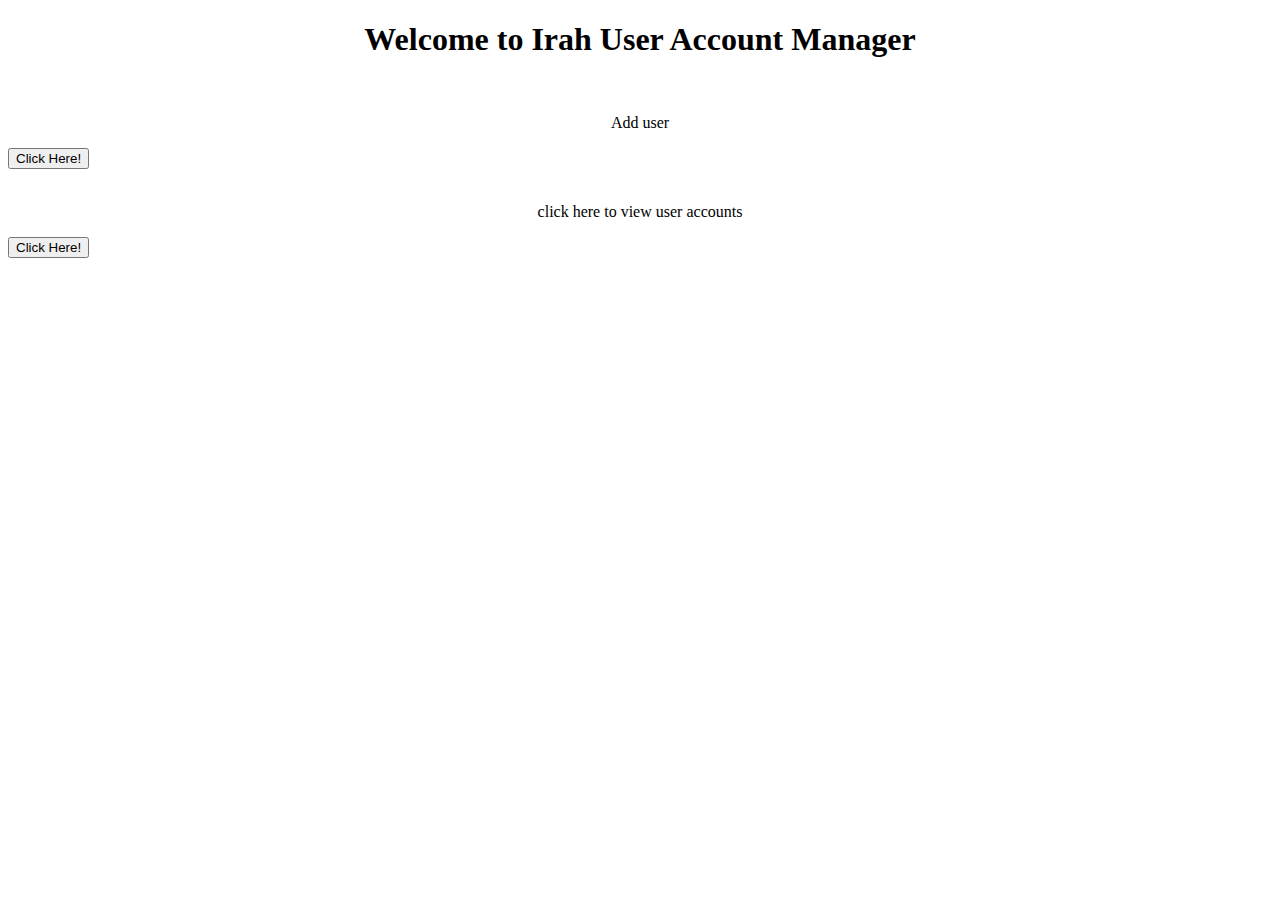
<file: src/main/resources/templates/index.html>
<!DOCTYPE html>
<html lang="en">
<head>
    <meta charset="UTF-8">
    <title>Title</title>
    <link href="https://cdn.jsdelivr.net/npm/bootstrap@5.3.5/dist/css/bootstrap.min.css" rel="stylesheet"
          integrity="sha384-SgOJa3DmI69IUzQ2PVdRZhwQ+dy64/BUtbMJw1MZ8t5HZApcHrRKUc4W0kG879m7" crossorigin="anonymous">
</head>
<body>
<h1 class="display-1" style="text-align: center">Welcome to Irah User Account Manager</h1>
<br>
<p class=display-6 style="text-align: center">Add user</p>
<form action="/add-user">
    <div class="text-center mt-3">
        <button type="submit" class="btn btn-primary btn-lg">Click Here!</button>
    </div>
</form>
<br>
<p style="text-align: center" class=display-6 >click here to view user accounts</p>
<form action="/view-all-user">
    <div class="text-center mt-3">
        <button type="submit" class="btn btn-primary btn-lg">Click Here!</button>
    </div>
</form>
<script src="https://cdn.jsdelivr.net/npm/bootstrap@5.3.5/dist/js/bootstrap.bundle.min.js"
        integrity="sha384-k6d4wzSIapyDyv1kpU366/PK5hCdSbCRGRCMv+eplOQJWyd1fbcAu9OCUj5zNLiq"
        crossorigin="anonymous"></script>
</body>
</html>
</file>
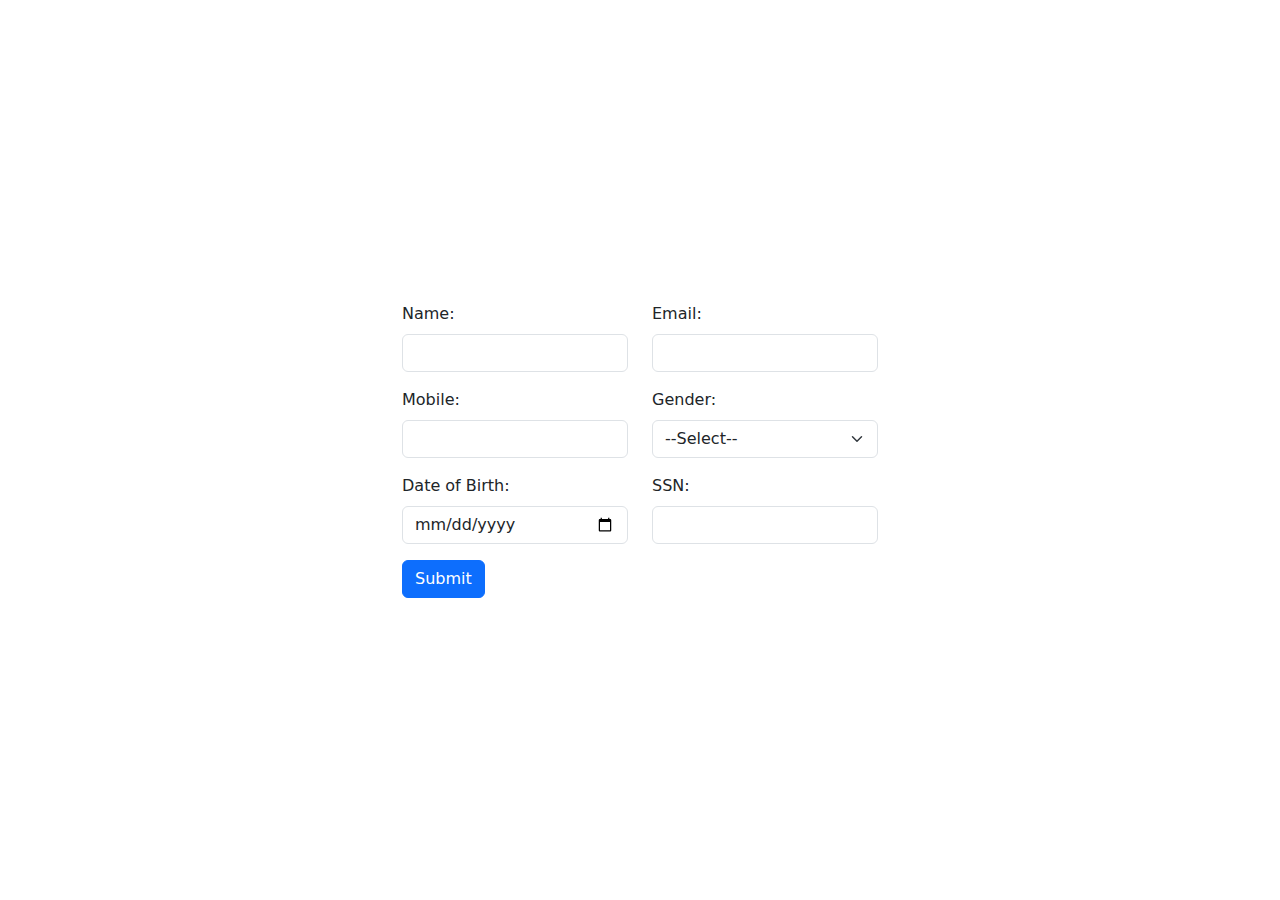
<file: src/main/resources/templates/createorupdate.html>
<!DOCTYPE html>
<html xmlns:th="http://www.thymeleaf.org">
<head>
    <meta charset="UTF-8">
    <title>Add User</title>
    <!-- Bootstrap for quick styling -->
    <link href="https://cdn.jsdelivr.net/npm/bootstrap@5.3.2/dist/css/bootstrap.min.css" rel="stylesheet">
</head>
<body>
<div class="d-flex justify-content-center align-items-center" style="height: 100vh;">

    <form th:action="@{/save-user}" th:object="${users}" method="post">
        <div class="row">
            <div class="col-md-6 mb-3">
                <label for="name" class="form-label">Name:</label>
                <input type="text" name="name" id="name" th:field="*{name}" class="form-control" required>
                <input type="hidden" th:field="*{id}">
                <input type="hidden" th:field="*{active}">
            </div>

            <div class="col-md-6 mb-3">
                <label for="email" class="form-label">Email:</label>
                <input type="email" name="email" id="email" th:field="*{email}" class="form-control" required>
            </div>
        </div>

        <div class="row">
            <div class="col-md-6 mb-3">
                <label for="mobile" class="form-label">Mobile:</label>
                <input type="number" name="mobile" id="mobile" th:field="*{mobile}" class="form-control" required>
            </div>

            <div class="col-md-6 mb-3">
                <label for="gender" class="form-label">Gender:</label>
                <select name="gender" id="gender" th:field="*{gender}" class="form-select" required>
                    <option value="">--Select--</option>
                    <option value="Male">Male</option>
                    <option value="Female">Female</option>
                    <option value="Other">Other</option>
                </select>
            </div>
        </div>

        <div class="row">
            <div class="col-md-6 mb-3">
                <label for="dob" class="form-label">Date of Birth:</label>
                <input type="date" name="dob" id="dob" th:field="*{dob}" class="form-control" required>
            </div>

            <div class="col-md-6 mb-3">
                <label for="ssn" class="form-label">SSN:</label>
                <input type="number" name="ssn" id="ssn" th:field="*{ssn}" class="form-control" required>
            </div>
        </div>

        <button type="submit" class="btn btn-primary" th:text="${button}">Submit</button>
    </form>
</div>
</body>
</html>
</file>
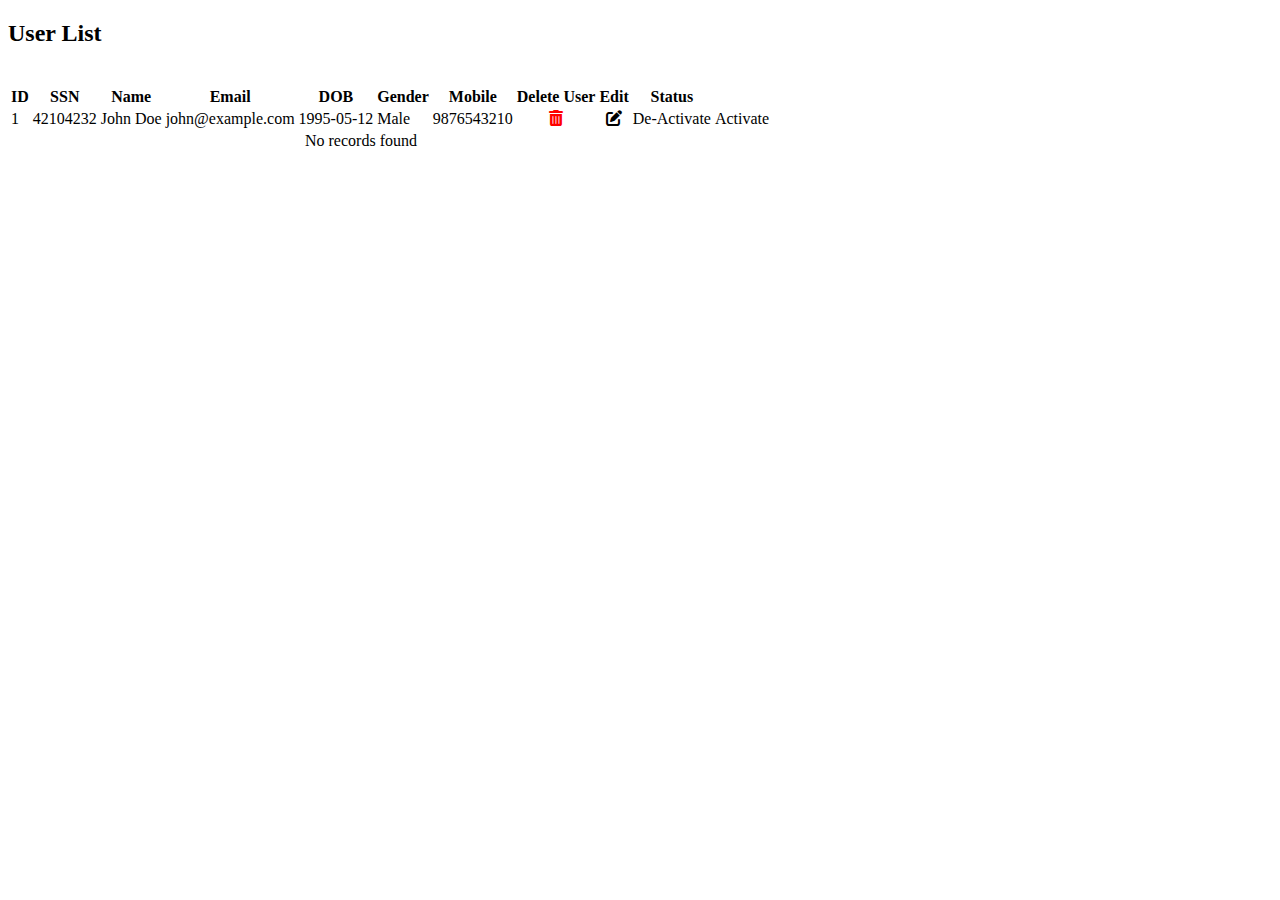
<file: src/main/resources/templates/display.html>
<!DOCTYPE html>
<html xmlns:th="http://www.thymeleaf.org" lang="en">
<head>
    <title>User List</title>
    <meta charset="UTF-8">
    <link rel="stylesheet" th:href="@{/css/styles.css}">
    <link rel="stylesheet" href="https://cdnjs.cloudflare.com/ajax/libs/font-awesome/6.5.0/css/all.min.css">
    <link href="https://cdn.jsdelivr.net/npm/bootstrap@5.3.5/dist/css/bootstrap.min.css" rel="stylesheet"
          integrity="sha384-SgOJa3DmI69IUzQ2PVdRZhwQ+dy64/BUtbMJw1MZ8t5HZApcHrRKUc4W0kG879m7" crossorigin="anonymous">

</head>
<body>
<h2>User List</h2>
<div id="successMessage" th:if="${msg}" class="alert alert-success" role="alert" th:text="${msg}"></div>


<table>
    <thead>
    <tr>
        <th>ID</th>
        <th>SSN</th>
        <th>Name</th>
        <th>Email</th>
        <th>DOB</th>
        <th>Gender</th>
        <th>Mobile</th>
        <th>Delete User</th>
        <th>Edit</th>
        <th>Status</th>
    </tr>
    </thead>
    <tbody>
    <tr th:each="user : ${users}">
        <td th:text="${user.id}">1</td>
        <td th:text="${user.ssn}">42104232</td>
        <td th:text="${user.name}">John Doe</td>
        <td th:text="${user.email}">john@example.com</td>
        <td th:text="${user.dob}">1995-05-12</td>
        <td th:text="${user.gender}">Male</td>
        <td th:text="${user.mobile}">9876543210</td>
        <td style="text-align: center"><a th:href="@{/delete-user/{id}(id=${user.id})}"
                                          onclick="return confirm('Are you sure you want to delete this user?')">
            <i class="fas fa-trash-alt" style="color: red;"></i>
        </a></td>
        <td style="text-align: center"><a th:href="@{/edit-user/{id}(id=${user.id})}" th:method="put"
                                          class="text-blue-600 hover:text-blue-800">
            <i class="fas fa-edit"></i>
        </a></td>
        <span th:switch="${user.active}">
            <i th:case="Y" class="fas red-text">
                <td><a class="btn btn-danger" th:href="@{/change-status(id=${user.id},active='N')}">De-Activate</a></td>
            </i>
            <i th:case="N" class="fas orange-text">
                <td><a class="btn btn-success" th:href="@{/change-status(id=${user.id}, active='Y')}">Activate</a></td>
            </i>
        </span>
    </tr>
    <tr th:if="${#lists.isEmpty(users)}">
        <td colspan="10" style="text-align: center;">No records found</td>
    </tr>
    </tbody>
</table>
<script src="https://cdn.jsdelivr.net/npm/bootstrap@5.3.5/dist/js/bootstrap.bundle.min.js"
        integrity="sha384-k6d4wzSIapyDyv1kpU366/PK5hCdSbCRGRCMv+eplOQJWyd1fbcAu9OCUj5zNLiq"
        crossorigin="anonymous"></script>
</body>
</html>
</file>
